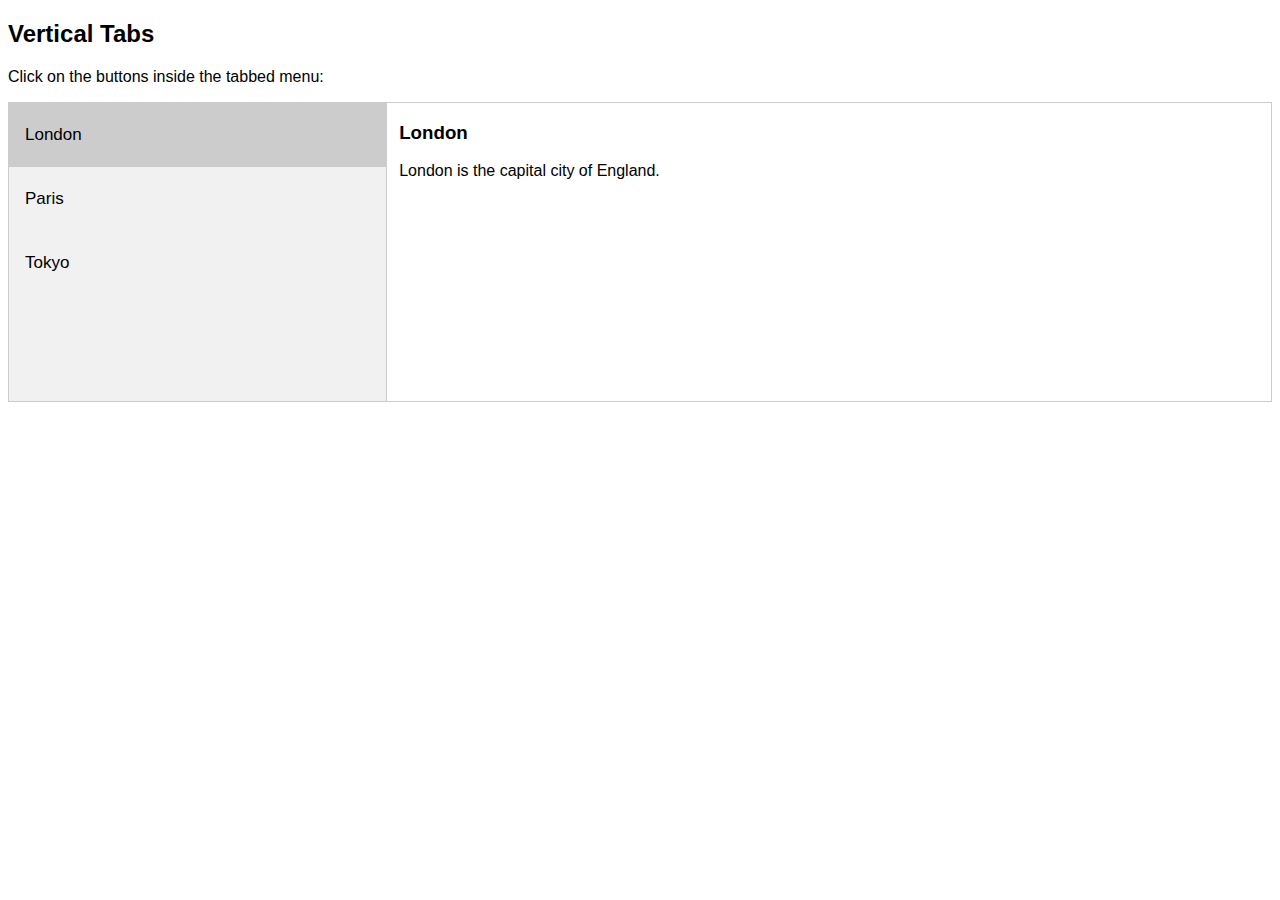
<file: mysite/personal/templates/personal/verregform.html>
<!DOCTYPE html>
<html>
<head>
<meta name="viewport" content="width=device-width, initial-scale=1">
<style>
* {box-sizing: border-box}
body {font-family: "Lato", sans-serif;}

/* Style the tab */
.tab {
    float: left;
    border: 1px solid #ccc;
    background-color: #f1f1f1;
    width: 30%;
    height: 300px;
}

/* Style the buttons inside the tab */
.tab button {
    display: block;
    background-color: inherit;
    color: black;
    padding: 22px 16px;
    width: 100%;
    border: none;
    outline: none;
    text-align: left;
    cursor: pointer;
    transition: 0.3s;
    font-size: 17px;
}

/* Change background color of buttons on hover */
.tab button:hover {
    background-color: #ddd;
}

/* Create an active/current "tab button" class */
.tab button.active {
    background-color: #ccc;
}

/* Style the tab content */
.tabcontent {
    float: left;
    padding: 0px 12px;
    border: 1px solid #ccc;
    width: 70%;
    border-left: none;
    height: 300px;
}
</style>
</head>
<body>

<h2>Vertical Tabs</h2>
<p>Click on the buttons inside the tabbed menu:</p>

<div class="tab">
  <button class="tablinks" onclick="openCity(event, 'London')" id="defaultOpen">London</button>
  <button class="tablinks" onclick="openCity(event, 'Paris')">Paris</button>
  <button class="tablinks" onclick="openCity(event, 'Tokyo')">Tokyo</button>
</div>

<div id="London" class="tabcontent">
  <h3>London</h3>
  <p>London is the capital city of England.</p>
</div>

<div id="Paris" class="tabcontent">
  <h3>Paris</h3>
  <p>Paris is the capital of France.</p> 
</div>

<div id="Tokyo" class="tabcontent">
  <h3>Tokyo</h3>
  <p>Tokyo is the capital of Japan.</p>
</div>

<script>
function openCity(evt, cityName) {
    var i, tabcontent, tablinks;
    tabcontent = document.getElementsByClassName("tabcontent");
    for (i = 0; i < tabcontent.length; i++) {
        tabcontent[i].style.display = "none";
    }
    tablinks = document.getElementsByClassName("tablinks");
    for (i = 0; i < tablinks.length; i++) {
        tablinks[i].className = tablinks[i].className.replace(" active", "");
    }
    document.getElementById(cityName).style.display = "block";
    evt.currentTarget.className += " active";
}

// Get the element with id="defaultOpen" and click on it
document.getElementById("defaultOpen").click();
</script>
     
</body>
</html>
</file>
